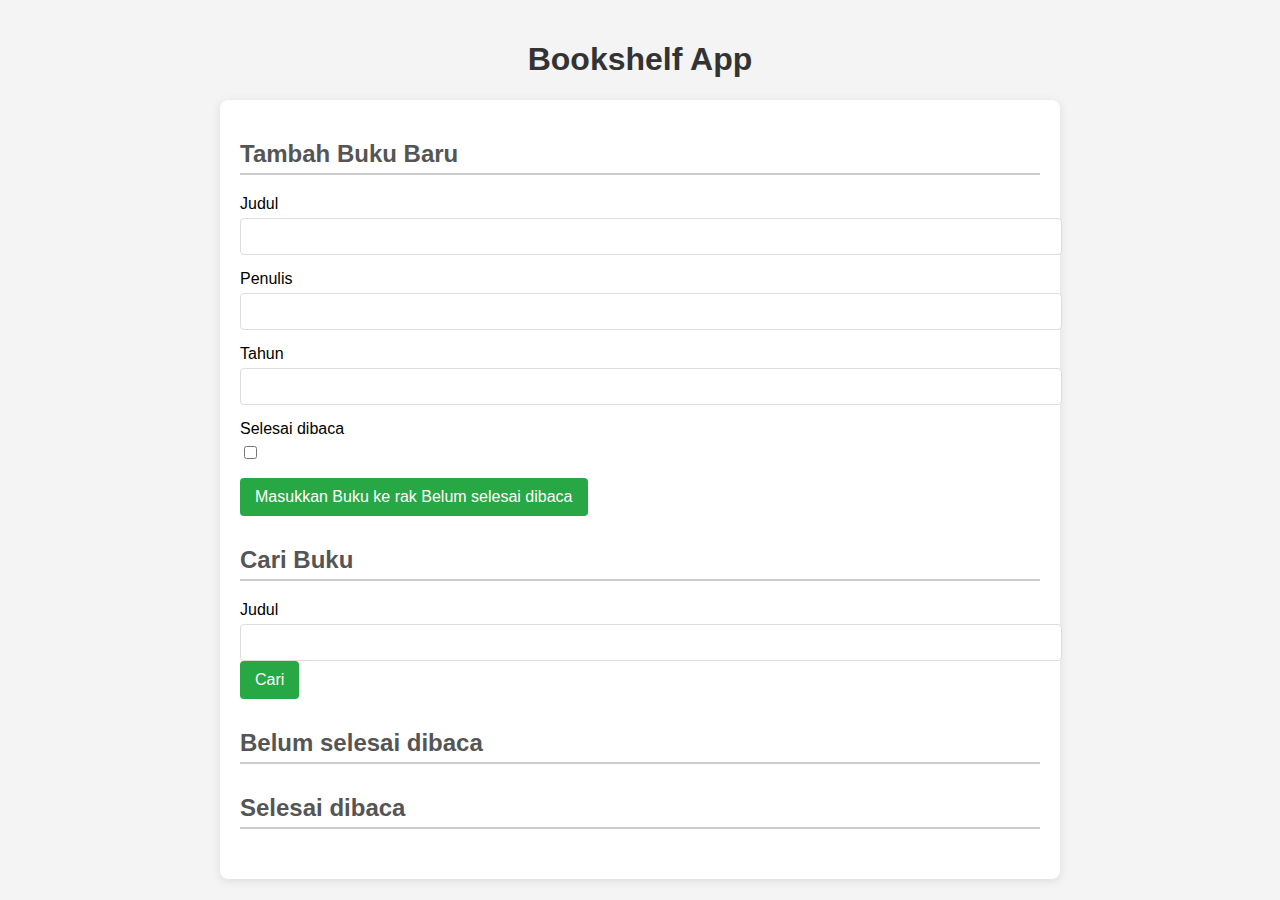
<file: bookshelf-app-starter-project/index.html>
<!DOCTYPE html>
<html lang="en">
  <head>
    <meta http-equiv="Content-Type" content="text/html;charset=UTF-8" />
    <meta name="viewport" content="width=device-width, initial-scale=1.0" />
    <title>Bookshelf App</title>
<link rel="stylesheet" href="style.css">

    <!-- Impor script kamu di sini -->
     <script src="main.js"></script>
    <!-- Lampirkan `defer` jika pemanggilan dilakukan dalam <head> -->
    <script defer src="main.js"></script>
  </head>
  <body>
    <header>
      <h1>Bookshelf App</h1>
    </header>

    <main>
      <section>
        <h2>Tambah Buku Baru</h2>
        <form id="bookForm" data-testid="bookForm">
          <div>
            <label for="bookFormTitle">Judul</label>
            <input id="bookFormTitle" type="text" required data-testid="bookFormTitleInput" />
          </div>
          <div>
            <label for="bookFormAuthor">Penulis</label>
            <input id="bookFormAuthor" type="text" required data-testid="bookFormAuthorInput" />
          </div>
          <div>
            <label for="bookFormYear">Tahun</label>
            <input id="bookFormYear" type="number" required data-testid="bookFormYearInput" />
          </div>
          <div>
            <label for="bookFormIsComplete">Selesai dibaca</label>
            <input
              id="bookFormIsComplete"
              type="checkbox"
              data-testid="bookFormIsCompleteCheckbox"
            />
          </div>
          <button id="bookFormSubmit" type="submit" data-testid="bookFormSubmitButton">
            Masukkan Buku ke rak <span>Belum selesai dibaca</span>
          </button>
        </form>
      </section>

      <section>
        <h2>Cari Buku</h2>
        <form id="searchBook" data-testid="searchBookForm">
          <label for="searchBookTitle">Judul</label>
          <input id="searchBookTitle" type="text" data-testid="searchBookFormTitleInput" />
          <button id="searchSubmit" type="submit" data-testid="searchBookFormSubmitButton">
            Cari
          </button>
        </form>
      </section>

      <section>
        <h2>Belum selesai dibaca</h2>

        <div id="incompleteBookList" data-testid="incompleteBookList">
          <!-- 
            Ini adalah struktur HTML untuk masing-masing buku.
            Pastikan susunan elemen beserta atribut data-testid menyesuaikan seperti contoh ini.
          -->
          <div data-bookid="123123123" data-testid="bookItem">
            <h3 data-testid="bookItemTitle">Judul Buku 1</h3>
            <p data-testid="bookItemAuthor">Penulis: Penulis Buku 1</p>
            <p data-testid="bookItemYear">Tahun: 2030</p>
            <div>
              <button data-testid="bookItemIsCompleteButton">Selesai dibaca</button>
              <button data-testid="bookItemDeleteButton">Hapus Buku</button>
              <button data-testid="bookItemEditButton">Edit Buku</button>
            </div>
          </div>
        </div>
      </section>

      <section>
        <h2>Selesai dibaca</h2>

        <div id="completeBookList" data-testid="completeBookList">
          <!-- 
            Ini adalah struktur HTML untuk masing-masing buku.
            Pastikan susunan elemen beserta atribut data-testid menyesuaikan seperti contoh ini.
          -->
          <div data-bookid="456456456" data-testid="bookItem">
            <h3 data-testid="bookItemTitle">Judul Buku 2</h3>
            <p data-testid="bookItemAuthor">Penulis: Penulis Buku 2</p>
            <p data-testid="bookItemYear">Tahun: 2030</p>
            <div>
              <button data-testid="bookItemIsCompleteButton">Selesai dibaca</button>
              <button data-testid="bookItemDeleteButton">Hapus Buku</button>
              <button data-testid="bookItemEditButton">Edit Buku</button>
            </div>
          </div>
        </div>
      </section>
    </main>
  </body>
</html>
</file>
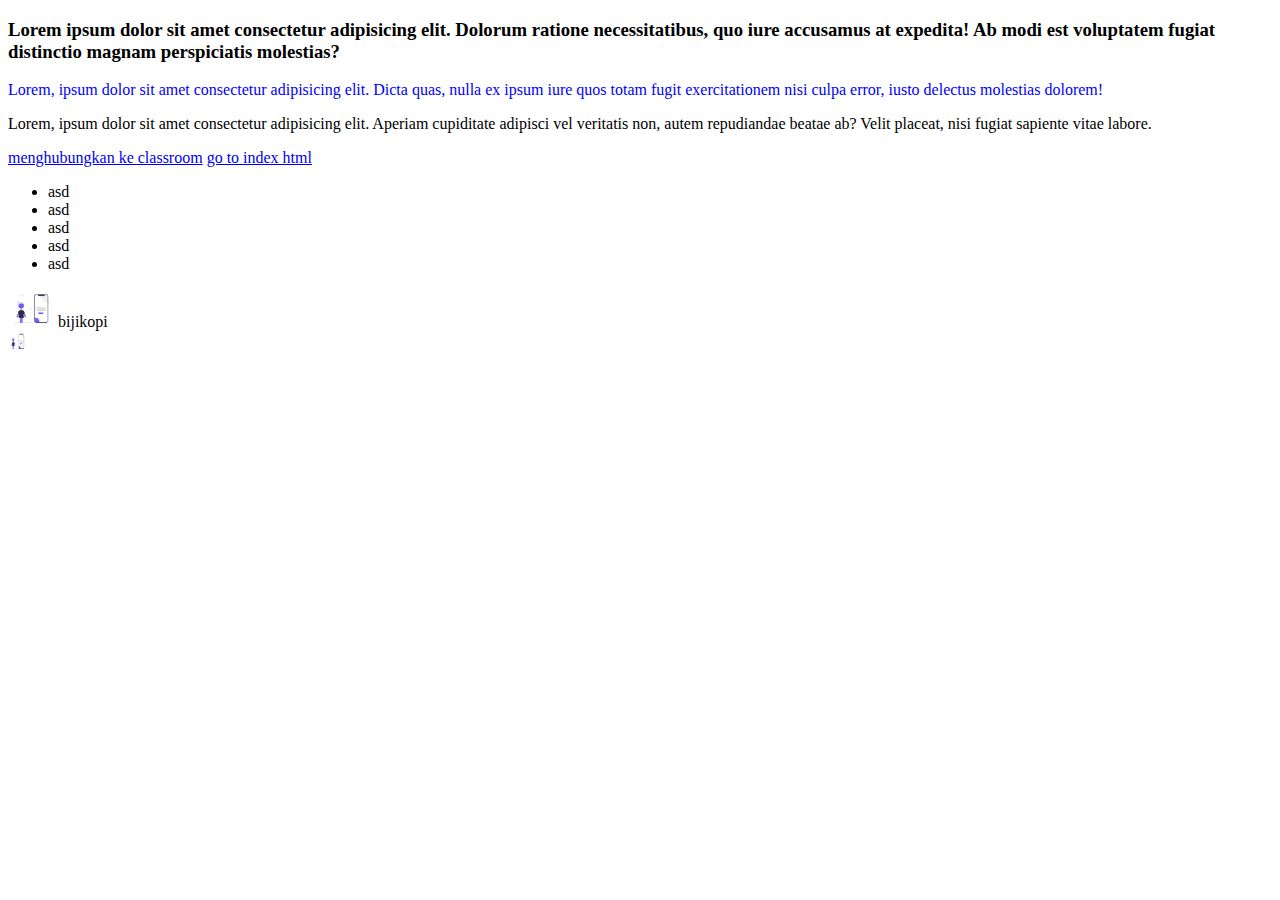
<file: bookshelf-app-starter-project/test.html>
<!doctype html>
<html lang="en">
  <head>
    <meta charset="UTF-8" />
    <meta name="viewport" content="width=device-width, initial-scale=1.0" />
    <title>Document</title>
  </head>
  <body>
    <h3>
      Lorem ipsum dolor sit amet consectetur adipisicing elit. Dolorum ratione
      necessitatibus, quo iure accusamus at expedita! Ab modi est voluptatem
      fugiat distinctio magnam perspiciatis molestias?
    </h3>
    <p style="color: blue">
      Lorem, ipsum dolor sit amet consectetur adipisicing elit. Dicta quas,
      nulla ex ipsum iure quos totam fugit exercitationem nisi culpa error,
      iusto delectus molestias dolorem!
    </p>
    <p>
      Lorem, ipsum dolor sit amet consectetur adipisicing elit. Aperiam
      cupiditate adipisci vel veritatis non, autem repudiandae beatae ab? Velit
      placeat, nisi fugiat sapiente vitae labore.
    </p>
    <a
      href="https://docs.google.com/presentation/d/1CR8IRrz1Dw0SyZwrypABE4542BRsaQpfx4jpg-5V_K0/edit#slide=id.g2598ba1164f_0_80"
      >menghubungkan ke classroom</a
    >
    <a href="index.html">go to index html</a>
    <ul>
      <li>asd</li>
      <li>asd</li>
      <li>asd</li>
      <li>asd</li>
      <li>asd</li>
    </ul>

      <li><img src="login.png" width="50px" alt="gambar" />bijikopi</li>
    </ul>
    <img src="login.png" width="20px" height="20px" alt="" />
  </body>
</html>
</file>
<file: bookshelf-app-starter-project/style.css>
:root {
    --primary-color: #007bff; 
    --secondary-color: #28a745; 
}

body {
    font-family: Arial, sans-serif;
    background-color: #f4f4f4;
    margin: 0;
    padding: 20px;
}

header {
    text-align: center;
    margin-bottom: 20px;
}

h1 {
    color: #333;
}

h2 {
    color: #555;
    border-bottom: 2px solid #ccc;
    padding-bottom: 5px;
}

main {
    max-width: 800px;
    margin: 0 auto;
    background: #fff;
    border-radius: 8px;
    box-shadow: 0 2px 10px rgba(0, 0, 0, 0.1);
    padding: 20px;
}

form {
    margin-bottom: 20px;
}

form div {
    margin-bottom: 15px;
}

label {
    display: block;
    margin-bottom: 5px;
}

input[type="text"],
input[type="number"] {
    width: 100%;
    padding: 10px;
    border: 1px solid #ddd;
    border-radius: 4px;
}

button {
    padding: 10px 15px;
    border: none;
    border-radius: 4px;
    background-color: var(--secondary-color);
    color: white;
    font-size: 16px;
    cursor: pointer;
    transition: background-color 0.3s;
}

button:hover {
    background-color: darkgreen; 
}

section {
    margin-bottom: 30px;
}

#incompleteBookList,
#completeBookList {
    margin-top: 10px;
}

[data-testid="bookItem"] {
    background-color: #f9f9f9;
    border: 1px solid #ddd;
    border-radius: 4px;
    padding: 15px;
    margin-bottom: 10px;
    position: relative;
}

[data-testid="bookItem"] h3 {
    margin: 0;
}

[data-testid="bookItem"] p {
    margin: 5px 0;
}

[data-testid="bookItem button"] {
    position: relative;
    margin-right: 10px; 
    margin-top: 10px; 
}

[data-testid="bookItemEditButton"] {
    background-color: #f0ad4e; 
}

[data-testid="bookItemIsCompleteButton"] {
    background-color: #5bc0de; 
}

[data-testid="bookItemDeleteButton"] {
    background-color: #d9534f; 
}

.toast {
    position: fixed;
    bottom: 20px;
    left: 50%;
    transform: translateX(-50%);
    background-color: #333;
    color: #fff;
    padding: 10px 20px;
    border-radius: 5px;
    opacity: 0.9;
    transition: opacity 0.5s;
}

.toast.fade-out {
    opacity: 0;
}
</file>
